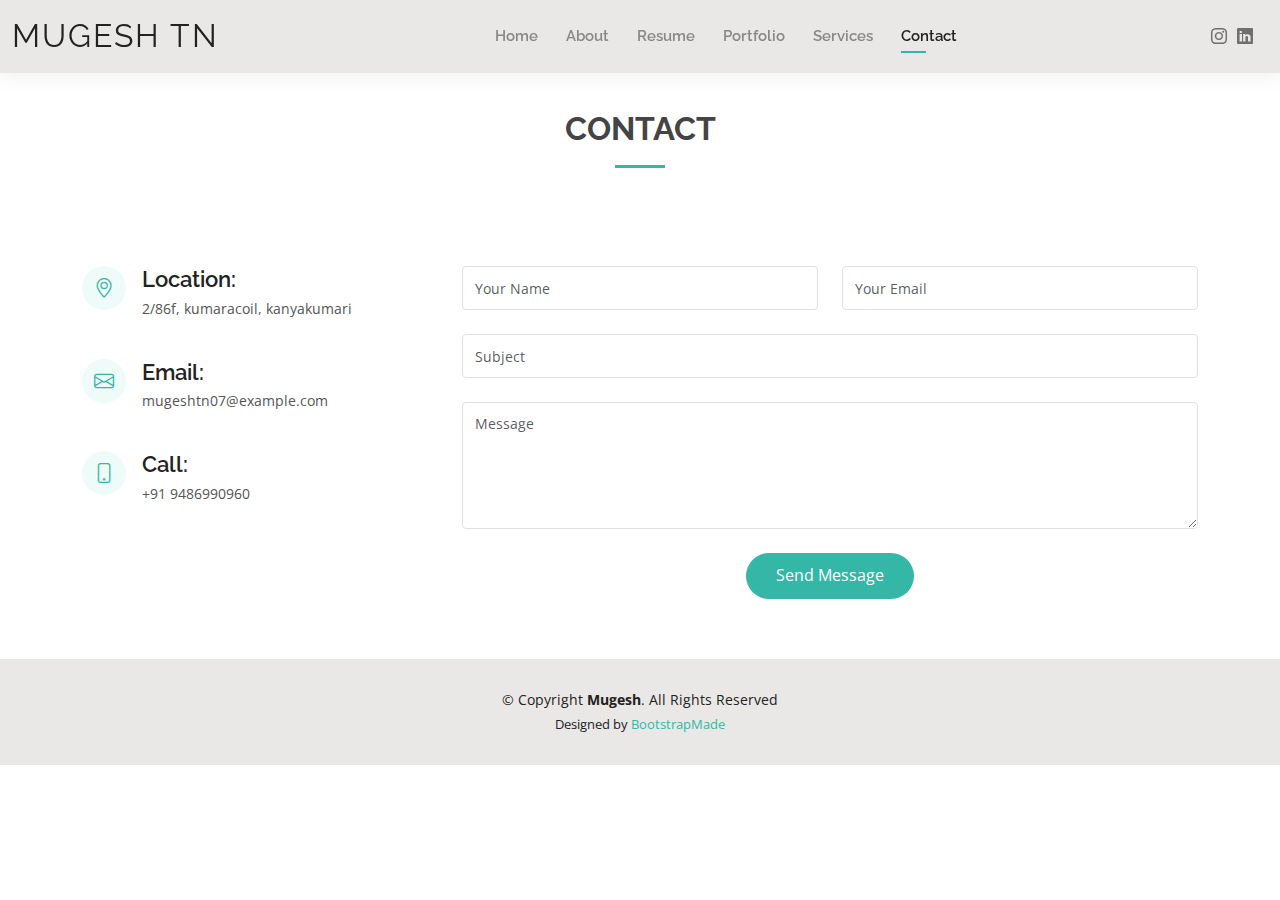
<file: contact.html>
<!DOCTYPE html>
<html lang="en">

<head>
  <meta charset="utf-8">
  <meta content="width=device-width, initial-scale=1.0" name="viewport">

  <title>Contact - Kelly Bootstrap Template</title>
  <meta content="" name="description">
  <meta content="" name="keywords">

  <!-- Favicons -->
  <link href="assets/img/favicon.png" rel="icon">
  <link href="assets/img/apple-touch-icon.png" rel="apple-touch-icon">

  <!-- Google Fonts -->
  <link href="https://fonts.googleapis.com/css?family=Open+Sans:300,300i,400,400i,600,600i,700,700i|Raleway:300,300i,400,400i,500,500i,600,600i,700,700i|Poppins:300,300i,400,400i,500,500i,600,600i,700,700i" rel="stylesheet">

  <!-- Vendor CSS Files -->
  <link href="assets/vendor/aos/aos.css" rel="stylesheet">
  <link href="assets/vendor/bootstrap/css/bootstrap.min.css" rel="stylesheet">
  <link href="assets/vendor/bootstrap-icons/bootstrap-icons.css" rel="stylesheet">
  <link href="assets/vendor/boxicons/css/boxicons.min.css" rel="stylesheet">
  <link href="assets/vendor/glightbox/css/glightbox.min.css" rel="stylesheet">
  <link href="assets/vendor/swiper/swiper-bundle.min.css" rel="stylesheet">
  <script src="https://ajax.googleapis.com/ajax/libs/jquery/3.5.1/jquery.min.js"></script>
  <!-- Template Main CSS File -->
  <link href="assets/css/style.css" rel="stylesheet">

  
</head>

<body>

  <!-- ======= Header ======= -->
  <header id="header" class="fixed-top">
    <div class="container-fluid d-flex justify-content-between align-items-center">

      <h1 class="logo me-auto me-lg-0"><a href="index.html">Mugesh TN</a></h1>
      <!-- Uncomment below if you prefer to use an image logo -->
      <!-- <a href="index.html" class="logo"><img src="assets/img/logo.png" alt="" class="img-fluid"></a>-->

      <nav id="navbar" class="navbar order-last order-lg-0">
        <ul>
          <li><a href="index.html">Home</a></li>
          <li><a href="about.html">About</a></li>
          <li><a href="resume.html">Resume</a></li>
          <li><a href="portfolio.html">Portfolio</a></li>
          <li><a href="services.html">Services</a></li>
          <li><a class="active" href="contact.html">Contact</a></li>
        </ul>
        <i class="bi bi-list mobile-nav-toggle"></i>
      </nav><!-- .navbar -->

      <div class="header-social-links">
        <a href="https://www.instagram.com/mugesh_tn/" class="instagram"><i class="bi bi-instagram"></i></a>
        <a href="http://linkedin.com/in/mugesh-tn-612252262" class="linkedin"><i class="bi bi-linkedin"></i></i></a>
      </div>

    </div>

  </header><!-- End Header -->

  <main id="main">

    <!-- ======= Contact Section ======= -->
    <section id="contact" class="contact">
      <div class="container" data-aos="fade-up">

        <div class="section-title">
          <h2>Contact</h2>
         
        </div>

   

        <div class="row mt-5">

          <div class="col-lg-4">
            <div class="info">
              <div class="address">
                <i class="bi bi-geo-alt"></i>
                <h4>Location:</h4>
                <p>2/86f, kumaracoil, kanyakumari</p>
              </div>

              <div class="email">
                <i class="bi bi-envelope"></i>
                <h4>Email:</h4>
                <p>mugeshtn07@example.com</p>
              </div>

              <div class="phone">
                <i class="bi bi-phone"></i>
                <h4>Call:</h4>
                <p>+91 9486990960</p>
              </div>

            </div>

          </div>

          <div class="col-lg-8 mt-5 mt-lg-0">

            <form id="submit-form"  role="form" class="php-email-form">
              <div class="row">
                <div class="col-md-6 form-group">
                  <input type="text" name="name" class="form-control" id="name" placeholder="Your Name" required>
                </div>
                <div class="col-md-6 form-group mt-3 mt-md-0">
                  <input type="email" class="form-control" name="email" id="email" placeholder="Your Email" required>
                </div>
              </div>
              <div class="form-group mt-3">
                <input type="text" class="form-control" name="subject" id="subject" placeholder="Subject" required>
              </div>
              <div class="form-group mt-3">
                <textarea class="form-control" name="message" rows="5" placeholder="Message" required></textarea>
              </div>
              <div class="my-3">
                <div class="loading">Loading</div>
                <div class="error-message"></div>
                <div class="sent-message">Your message has been sent. Thank you!</div>
              </div>
              <div class="text-center"><button type="submit">Send Message</button></div>
            </form>

          </div>

        </div>

      </div>
    </section><!-- End Contact Section -->

  </main><!-- End #main -->

  <!-- ======= Footer ======= -->
  <footer id="footer">
    <div class="container">
      <div class="copyright">
        &copy; Copyright <strong><span>Mugesh</span></strong>. All Rights Reserved
      </div>
      <div class="credits">
        <!-- All the links in the footer should remain intact. -->
        <!-- You can delete the links only if you purchased the pro version. -->
        <!-- Licensing information: https://bootstrapmade.com/license/ -->
        <!-- Purchase the pro version with working PHP/AJAX contact form: https://bootstrapmade.com/kelly-free-bootstrap-cv-resume-html-template/ -->
        Designed by <a href="https://bootstrapmade.com/">BootstrapMade</a>
      </div>
    </div>
  </footer><!-- End  Footer -->

  <div id="preloader"></div>
  <a href="#" class="back-to-top d-flex align-items-center justify-content-center"><i class="bi bi-arrow-up-short"></i></a>
  <script>
  $("#submit-form").submit((e)=>{
    e.preventDefault()
    $.ajax({
        url:"https://script.google.com/macros/s/AKfycbzp4Ltnb619Hw2Mh3rwTyRkV5dXdnxbOK4zs5_8BcL_AGTlatrTY4Aoff3G4NSsRJ8jLw/exec",
        data:$("#submit-form").serialize(),
        method:"post",
        success:function (response){
            alert("Form submitted successfully")
            window.location.reload()
            //window.location.href="https://google.com"
        },
        error:function (err){
            alert("Something Error")

        }
    })
})
</script>
  <!-- Vendor JS Files -->
  <script src="assets/vendor/purecounter/purecounter_vanilla.js"></script>
  <script src="assets/vendor/aos/aos.js"></script>
  <script src="assets/vendor/bootstrap/js/bootstrap.bundle.min.js"></script>
  <script src="assets/vendor/glightbox/js/glightbox.min.js"></script>
  <script src="assets/vendor/isotope-layout/isotope.pkgd.min.js"></script>
  <script src="assets/vendor/swiper/swiper-bundle.min.js"></script>
  <script src="assets/vendor/waypoints/noframework.waypoints.js"></script>
  <!-- <script src="assets/vendor/php-email-form/validate.js"></script> -->

  <!-- Template Main JS File -->
  <script src="assets/js/main.js"></script>

</body>

</html>
</file>
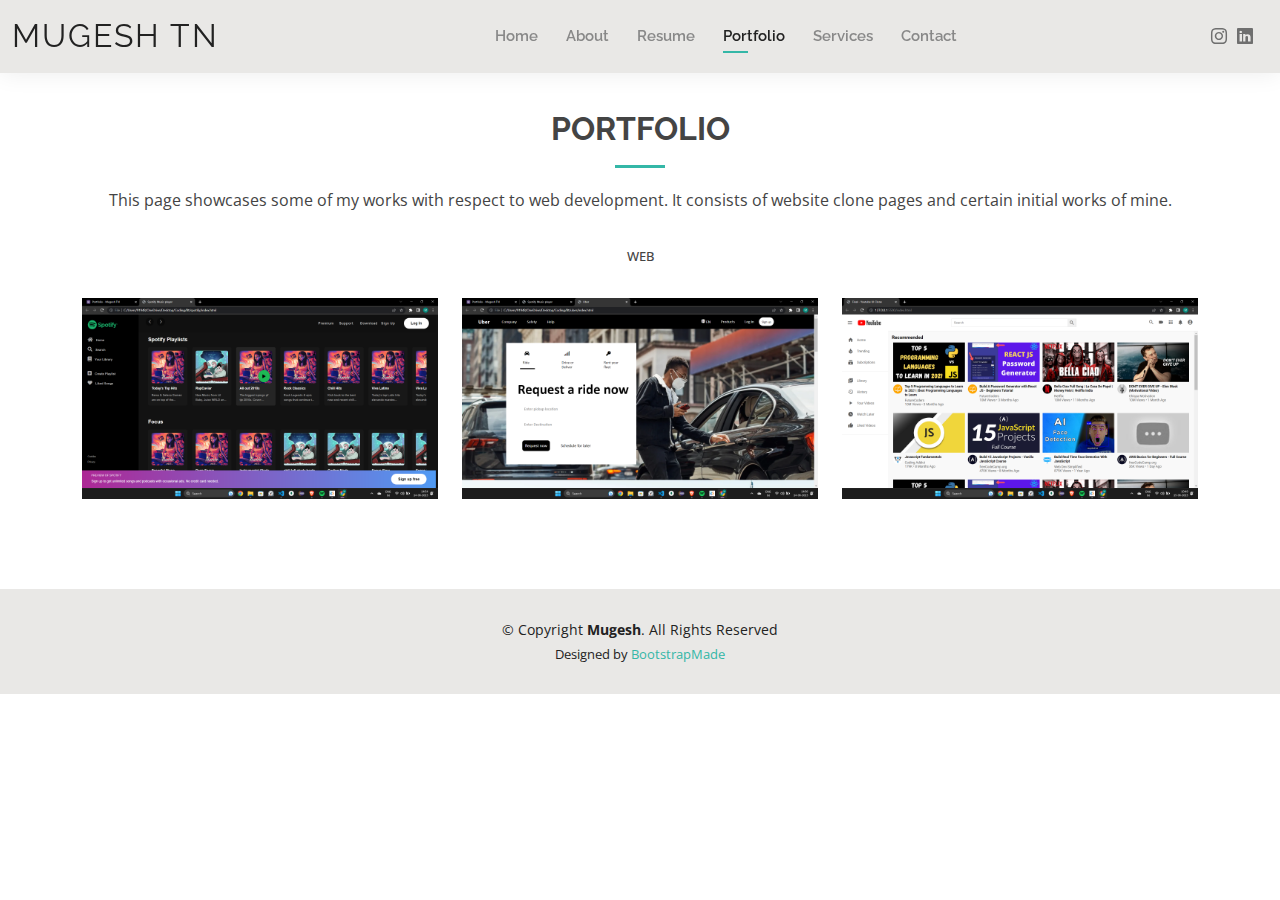
<file: portfolio.html>
<!DOCTYPE html>
<html lang="en">

<head>
  <meta charset="utf-8">
  <meta content="width=device-width, initial-scale=1.0" name="viewport">

  <title>Portfolio - Mugesh TN</title>
  <meta content="" name="description">
  <meta content="" name="keywords">

  <!-- Favicons -->
  <link href="assets/img/favicon.png" rel="icon">
  <link href="assets/img/apple-touch-icon.png" rel="apple-touch-icon">

  <!-- Google Fonts -->
  <link href="https://fonts.googleapis.com/css?family=Open+Sans:300,300i,400,400i,600,600i,700,700i|Raleway:300,300i,400,400i,500,500i,600,600i,700,700i|Poppins:300,300i,400,400i,500,500i,600,600i,700,700i" rel="stylesheet">

  <!-- Vendor CSS Files -->
  <link href="assets/vendor/aos/aos.css" rel="stylesheet">
  <link href="assets/vendor/bootstrap/css/bootstrap.min.css" rel="stylesheet">
  <link href="assets/vendor/bootstrap-icons/bootstrap-icons.css" rel="stylesheet">
  <link href="assets/vendor/boxicons/css/boxicons.min.css" rel="stylesheet">
  <link href="assets/vendor/glightbox/css/glightbox.min.css" rel="stylesheet">
  <link href="assets/vendor/swiper/swiper-bundle.min.css" rel="stylesheet">

  <!-- Template Main CSS File -->
  <link href="assets/css/style.css" rel="stylesheet">


</head>

<body>

  <!-- ======= Header ======= -->
  <header id="header" class="fixed-top">
    <div class="container-fluid d-flex justify-content-between align-items-center">

      <h1 class="logo me-auto me-lg-0"><a href="index.html">Mugesh TN</a></h1>
      <!-- Uncomment below if you prefer to use an image logo -->
      <!-- <a href="index.html" class="logo"><img src="assets/img/logo.png" alt="" class="img-fluid"></a>-->

      <nav id="navbar" class="navbar order-last order-lg-0">
        <ul>
          <li><a href="index.html">Home</a></li>
          <li><a href="about.html">About</a></li>
          <li><a href="resume.html">Resume</a></li>
          <li><a class="active" href="portfolio.html">Portfolio</a></li>
          <li><a href="services.html">Services</a></li> 
          <li><a href="contact.html">Contact</a></li>
        </ul>
        <i class="bi bi-list mobile-nav-toggle"></i>
      </nav><!-- .navbar -->

      <div class="header-social-links">
        
        <a href="https://www.instagram.com/mugesh_tn/" class="instagram"><i class="bi bi-instagram"></i></a>
        <a href="http://linkedin.com/in/mugesh-tn-612252262" class="linkedin"><i class="bi bi-linkedin"></i></i></a>
      </div>

    </div>

  </header><!-- End Header -->

  <main id="main">

    <!-- ======= Portfolio Section ======= -->
    <section id="portfolio" class="portfolio">
      <div class="container" data-aos="fade-up">

        <div class="section-title">
          <h2>Portfolio</h2>
          <p>This page showcases some of my works with respect to web development. It consists of website clone pages and certain initial works of mine.</p>
        </div>

        <div class="row" data-aos="fade-up" data-aos-delay="100">
          <div class="col-lg-12 d-flex justify-content-center">
            <ul id="portfolio-flters">
              <li data-filter=".filter-web">Web</li>
            </ul>
          </div>
        </div>

        <div class="row portfolio-container" data-aos="fade-up" data-aos-delay="200">

         

          <div class="col-lg-4 col-md-6 portfolio-item filter-web">
            <div class="portfolio-wrap">
              <img src="assets/img/portfolio/Screenshot (175).png" class="img-fluid" alt="">
              <div class="portfolio-info">
                <h4>Spotify clone</h4>
                <p>Webpage1</p>
                <div class="portfolio-links">
                  <a href="assets/img/portfolio/Screenshot (175).png" data-gallery="portfolioGallery" class="portfolio-lightbox" title="Web 3"><i class="bx bx-plus"></i></a>
                  <a href="portfolio-details.html" class="portfolio-details-lightbox" data-glightbox="type: external" title="Portfolio Details"><i class="bx bx-link"></i></a>
                </div>
              </div>
            </div>
          </div>

          <div class="col-lg-4 col-md-6 portfolio-item filter-app">
            <div class="portfolio-wrap">
              <img src="assets/img/portfolio/Screenshot (176).png" class="img-fluid" alt="">
              <div class="portfolio-info">
                <h4>Uber Clone</h4>
                <p>Webpage2</p>
                <div class="portfolio-links">
                  <a href="assets/img/portfolio/portfolio-3.jpg" data-gallery="portfolioGallery" class="portfolio-lightbox" title="App 2"><i class="bx bx-plus"></i></a>
                  <a href="portfolio-details.html" class="portfolio-details-lightbox" data-glightbox="type: external" title="Portfolio Details"><i class="bx bx-link"></i></a>
                </div>
              </div>
            </div>
          </div>  
          
          <div class="col-lg-4 col-md-6 portfolio-item filter-app">
            <div class="portfolio-wrap">
              <img src="assets/img/portfolio/Screenshot (177).png" class="img-fluid" alt="">
              <div class="portfolio-info">
                <h4>Youtube clone</h4>
                <p>Webpage3</p>
                <div class="portfolio-links">
                  <a href="assets/img/portfolio/portfolio-1.jpg" data-gallery="portfolioGallery" class="portfolio-lightbox" title="App 1"><i class="bx bx-plus"></i></a>
                  <a href="portfolio-details.html" class="portfolio-details-lightbox" data-glightbox="type: external" title="Portfolio Details"><i class="bx bx-link"></i></a>
                </div>
              </div>
            </div>
          </div>

        </div>

      </div>
    </section><!-- End Portfolio Section -->

  </main><!-- End #main -->

  <!-- ======= Footer ======= -->
  <footer id="footer">
    <div class="container">
      <div class="copyright">
        &copy; Copyright <strong><span>Mugesh</span></strong>. All Rights Reserved
      </div>
      <div class="credits">
        <!-- All the links in the footer should remain intact. -->
        <!-- You can delete the links only if you purchased the pro version. -->
        <!-- Licensing information: https://bootstrapmade.com/license/ -->
        <!-- Purchase the pro version with working PHP/AJAX contact form: https://bootstrapmade.com/kelly-free-bootstrap-cv-resume-html-template/ -->
        Designed by <a href="https://bootstrapmade.com/">BootstrapMade</a>
      </div>
    </div>
  </footer><!-- End  Footer -->

  <div id="preloader"></div>
  <a href="#" class="back-to-top d-flex align-items-center justify-content-center"><i class="bi bi-arrow-up-short"></i></a>

  <!-- Vendor JS Files -->
  <script src="assets/vendor/purecounter/purecounter_vanilla.js"></script>
  <script src="assets/vendor/aos/aos.js"></script>
  <script src="assets/vendor/bootstrap/js/bootstrap.bundle.min.js"></script>
  <script src="assets/vendor/glightbox/js/glightbox.min.js"></script>
  <script src="assets/vendor/isotope-layout/isotope.pkgd.min.js"></script>
  <script src="assets/vendor/swiper/swiper-bundle.min.js"></script>
  <script src="assets/vendor/waypoints/noframework.waypoints.js"></script>
  <script src="assets/vendor/php-email-form/validate.js"></script>

  <!-- Template Main JS File -->
  <script src="assets/js/main.js"></script>

</body>

</html>
</file>
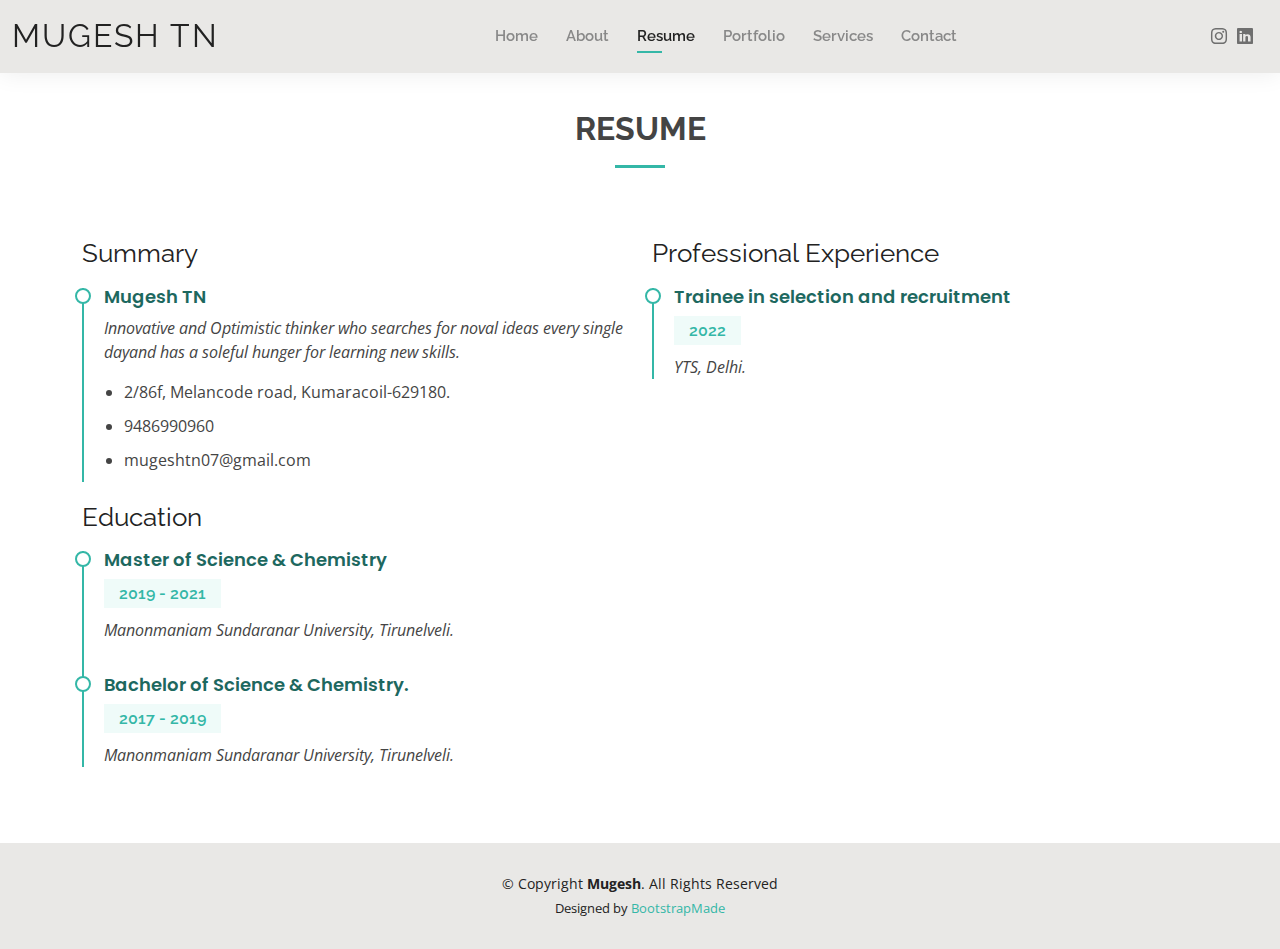
<file: resume.html>
<!DOCTYPE html>
<html lang="en">

<head>
  <meta charset="utf-8">
  <meta content="width=device-width, initial-scale=1.0" name="viewport">

  <title>Resume - Kelly Bootstrap Template</title>
  <meta content="" name="description">
  <meta content="" name="keywords">

  <!-- Favicons -->
  <link href="assets/img/favicon.png" rel="icon">
  <link href="assets/img/apple-touch-icon.png" rel="apple-touch-icon">

  <!-- Google Fonts -->
  <link href="https://fonts.googleapis.com/css?family=Open+Sans:300,300i,400,400i,600,600i,700,700i|Raleway:300,300i,400,400i,500,500i,600,600i,700,700i|Poppins:300,300i,400,400i,500,500i,600,600i,700,700i" rel="stylesheet">

  <!-- Vendor CSS Files -->
  <link href="assets/vendor/aos/aos.css" rel="stylesheet">
  <link href="assets/vendor/bootstrap/css/bootstrap.min.css" rel="stylesheet">
  <link href="assets/vendor/bootstrap-icons/bootstrap-icons.css" rel="stylesheet">
  <link href="assets/vendor/boxicons/css/boxicons.min.css" rel="stylesheet">
  <link href="assets/vendor/glightbox/css/glightbox.min.css" rel="stylesheet">
  <link href="assets/vendor/swiper/swiper-bundle.min.css" rel="stylesheet">

  <!-- Template Main CSS File -->
  <link href="assets/css/style.css" rel="stylesheet">
</head>

<body>

  <!-- ======= Header ======= -->
  <header id="header" class="fixed-top">
    <div class="container-fluid d-flex justify-content-between align-items-center">

      <h1 class="logo me-auto me-lg-0"><a href="index.html">Mugesh TN</a></h1>
      <!-- Uncomment below if you prefer to use an image logo -->
      <!-- <a href="index.html" class="logo"><img src="assets/img/logo.png" alt="" class="img-fluid"></a>-->

      <nav id="navbar" class="navbar order-last order-lg-0">
        <ul>
          <li><a href="index.html">Home</a></li>
          <li><a href="about.html">About</a></li>
          <li><a class="active" href="resume.html">Resume</a></li>
          <li><a href="portfolio.html">Portfolio</a></li>
          <li><a href="services.html">Services</a></li>
          <li><a href="contact.html">Contact</a></li>
        </ul>
        <i class="bi bi-list mobile-nav-toggle"></i>
      </nav><!-- .navbar -->

      <div class="header-social-links">
        
        <a href="https://www.instagram.com/mugesh_tn/" class="instagram"><i class="bi bi-instagram"></i></a>
        <a href="http://linkedin.com/in/mugesh-tn-612252262" class="linkedin"><i class="bi bi-linkedin"></i></i></a>
      </div>

    </div>

  </header><!-- End Header -->

  <main id="main">

    <!-- ======= Resume Section ======= -->
    <section id="resume" class="resume">
      <div class="container" data-aos="fade-up">

        <div class="section-title">
          <h2>Resume</h2>
          
        </div>

        <div class="row">
          <div class="col-lg-6">
            <h3 class="resume-title">Summary</h3>
            <div class="resume-item pb-0">
              <h4>Mugesh TN</h4>
              <p><em>Innovative and Optimistic thinker who searches for noval ideas every single dayand has a soleful hunger for learning new skills.</em></p>
              <p>
              <ul>
                <li>2/86f, Melancode road, Kumaracoil-629180.</li>
                <li>9486990960</li>
                <li>mugeshtn07@gmail.com</li>
              </ul>
              </p>
            </div>

            <h3 class="resume-title">Education</h3>
            <div class="resume-item">
              <h4>Master of Science &amp; Chemistry</h4>
              <h5>2019 - 2021</h5>
              <p><em>Manonmaniam Sundaranar University, Tirunelveli.</em></p>
             
            </div>
            <div class="resume-item">
              <h4>Bachelor of Science &amp; Chemistry.</h4>
              <h5>2017 - 2019</h5>
              <p><em>Manonmaniam Sundaranar University, Tirunelveli.</em></p>
            </div>
          </div>
          <div class="col-lg-6">
            <h3 class="resume-title">Professional Experience</h3>
            <div class="resume-item">
              <h4>Trainee in selection and recruitment</h4>
              <h5>2022</h5>
              <p><em>YTS, Delhi. </em></p>
            </div>
          </div>
        </div>

      </div>
    </section><!-- End Resume Section -->

  </main><!-- End #main -->

  <!-- ======= Footer ======= -->
  <footer id="footer">
    <div class="container">
      <div class="copyright">
        &copy; Copyright <strong><span>Mugesh</span></strong>. All Rights Reserved
      </div>
      <div class="credits">
        <!-- All the links in the footer should remain intact. -->
        <!-- You can delete the links only if you purchased the pro version. -->
        <!-- Licensing information: https://bootstrapmade.com/license/ -->
        <!-- Purchase the pro version with working PHP/AJAX contact form: https://bootstrapmade.com/kelly-free-bootstrap-cv-resume-html-template/ -->
        Designed by <a href="https://bootstrapmade.com/">BootstrapMade</a>
      </div>
    </div>
  </footer><!-- End  Footer -->

  <div id="preloader"></div>
  <a href="#" class="back-to-top d-flex align-items-center justify-content-center"><i class="bi bi-arrow-up-short"></i></a>

  <!-- Vendor JS Files -->
  <script src="assets/vendor/purecounter/purecounter_vanilla.js"></script>
  <script src="assets/vendor/aos/aos.js"></script>
  <script src="assets/vendor/bootstrap/js/bootstrap.bundle.min.js"></script>
  <script src="assets/vendor/glightbox/js/glightbox.min.js"></script>
  <script src="assets/vendor/isotope-layout/isotope.pkgd.min.js"></script>
  <script src="assets/vendor/swiper/swiper-bundle.min.js"></script>
  <script src="assets/vendor/waypoints/noframework.waypoints.js"></script>
  <script src="assets/vendor/php-email-form/validate.js"></script>

  <!-- Template Main JS File -->
  <script src="assets/js/main.js"></script>

</body>

</html>
</file>
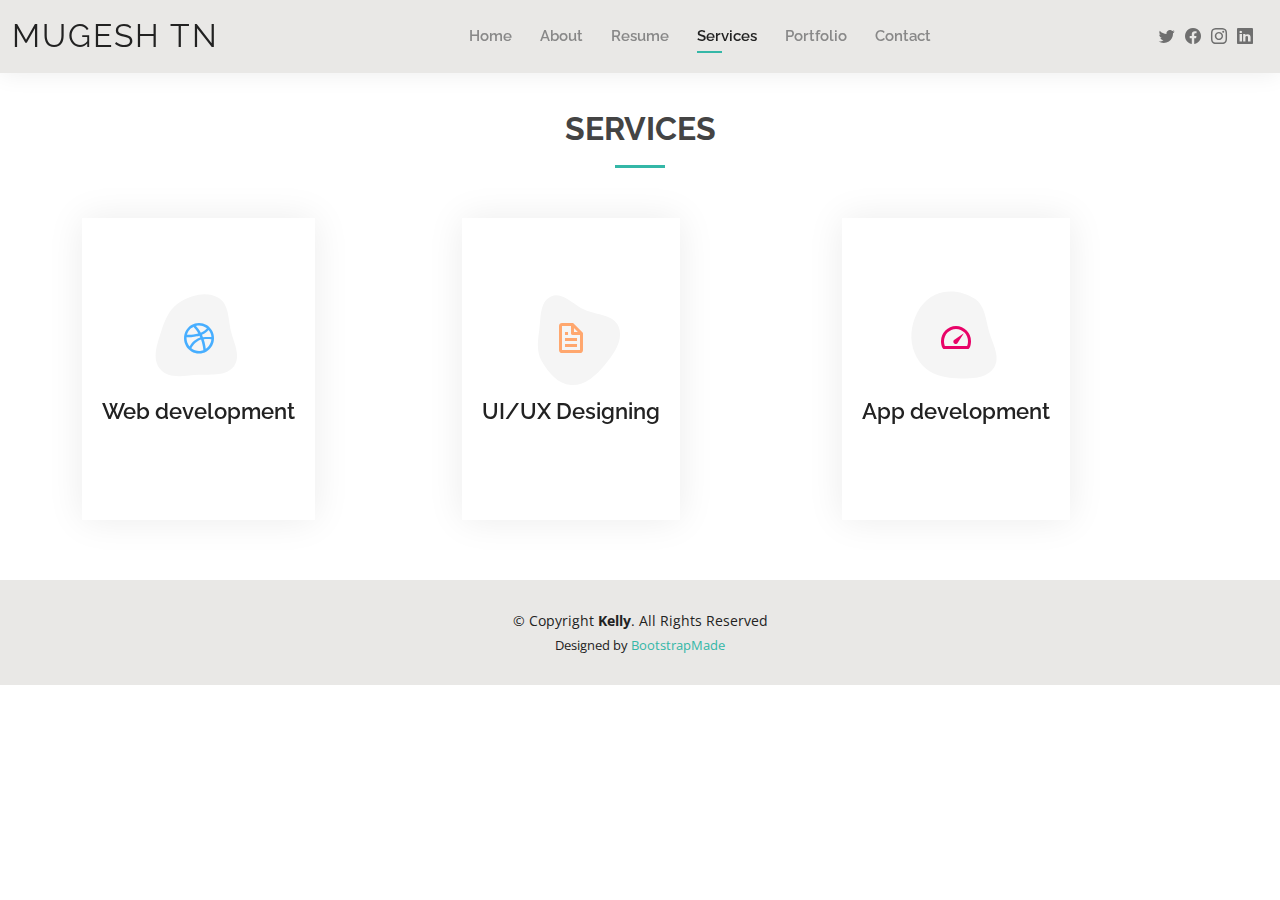
<file: services.html>
<!DOCTYPE html>
<html lang="en">

<head>
  <meta charset="utf-8">
  <meta content="width=device-width, initial-scale=1.0" name="viewport">

  <title>Services - </title>
  <meta content="" name="description">
  <meta content="" name="keywords">

  <!-- Favicons -->
  <link href="assets/img/favicon.png" rel="icon">
  <link href="assets/img/apple-touch-icon.png" rel="apple-touch-icon">

  <!-- Google Fonts -->
  <link href="https://fonts.googleapis.com/css?family=Open+Sans:300,300i,400,400i,600,600i,700,700i|Raleway:300,300i,400,400i,500,500i,600,600i,700,700i|Poppins:300,300i,400,400i,500,500i,600,600i,700,700i" rel="stylesheet">

  <!-- Vendor CSS Files -->
  <link href="assets/vendor/aos/aos.css" rel="stylesheet">
  <link href="assets/vendor/bootstrap/css/bootstrap.min.css" rel="stylesheet">
  <link href="assets/vendor/bootstrap-icons/bootstrap-icons.css" rel="stylesheet">
  <link href="assets/vendor/boxicons/css/boxicons.min.css" rel="stylesheet">
  <link href="assets/vendor/glightbox/css/glightbox.min.css" rel="stylesheet">
  <link href="assets/vendor/swiper/swiper-bundle.min.css" rel="stylesheet">

  <!-- Template Main CSS File -->
  <link href="assets/css/style.css" rel="stylesheet">

</head>

<body>

  <!-- ======= Header ======= -->
  <header id="header" class="fixed-top">
    <div class="container-fluid d-flex justify-content-between align-items-center">

      <h1 class="logo me-auto me-lg-0"><a href="index.html">Mugesh TN</a></h1>
      <!-- Uncomment below if you prefer to use an image logo -->
      <!-- <a href="index.html" class="logo"><img src="assets/img/logo.png" alt="" class="img-fluid"></a>-->

      <nav id="navbar" class="navbar order-last order-lg-0">
        <ul>
          <li><a href="index.html">Home</a></li>
          <li><a href="about.html">About</a></li>
          <li><a href="resume.html">Resume</a></li>
          <li><a class="active" href="services.html">Services</a></li>
          <li><a href="portfolio.html">Portfolio</a></li>
          <li><a href="contact.html">Contact</a></li>
        </ul>
        <i class="bi bi-list mobile-nav-toggle"></i>
      </nav><!-- .navbar -->

      <div class="header-social-links">
        <a href="#" class="twitter"><i class="bi bi-twitter"></i></a>
        <a href="#" class="facebook"><i class="bi bi-facebook"></i></a>
        <a href="#" class="instagram"><i class="bi bi-instagram"></i></a>
        <a href="#" class="linkedin"><i class="bi bi-linkedin"></i></i></a>
      </div>

    </div>

  </header><!-- End Header -->

  <main id="main">

    <!-- ======= Services Section ======= -->
    <section id="services" class="services">
      <div class="container" data-aos="fade-up">

        <div class="section-title">
          <h2>Services</h2>
        </div>

        <div class="row">
          <div class="col-lg-4 col-md-6 d-flex align-items-stretch " data-aos="zoom-in" data-aos-delay="100">
            <div class="icon-box iconbox-blue">
              <div class="icon">
                <svg width="100" height="100" viewBox="0 0 600 600" xmlns="http://www.w3.org/2000/svg">
                  <path stroke="none" stroke-width="0" fill="#f5f5f5" d="M300,521.0016835830174C376.1290562159157,517.8887921683347,466.0731472004068,529.7835943286574,510.70327084640275,468.03025145048787C554.3714126377745,407.6079735673963,508.03601936045806,328.9844924480964,491.2728898941984,256.3432110539036C474.5976632858925,184.082847569629,479.9380746630129,96.60480741107993,416.23090153303,58.64404602377083C348.86323505073057,18.502131276798302,261.93793281208167,40.57373210992963,193.5410806939664,78.93577620505333C130.42746243093433,114.334589627462,98.30271207620316,179.96522072025542,76.75703585869454,249.04625023123273C51.97151888228291,328.5150500222984,13.704378332031375,421.85034740162234,66.52175969318436,486.19268352777647C119.04800174914682,550.1803526380478,217.28368757567262,524.383925680826,300,521.0016835830174"></path>
                </svg>
                <i class="bx bxl-dribbble"></i>
              </div>
              <h4><a href="">Web development</a></h4>
          
            </div>
          </div>

          <div class="col-lg-4 col-md-6 d-flex align-items-stretch mt-4 mt-md-0 " data-aos="zoom-in" data-aos-delay="200">
            <div class="icon-box iconbox-orange ">
              <div class="icon">
                <svg width="100" height="100" viewBox="0 0 600 600" xmlns="http://www.w3.org/2000/svg">
                  <path stroke="none" stroke-width="0" fill="#f5f5f5" d="M300,582.0697525312426C382.5290701553225,586.8405444964366,449.9789794690241,525.3245884688669,502.5850820975895,461.55621195738473C556.606425686781,396.0723002908107,615.8543463187945,314.28637112970534,586.6730223649479,234.56875336149918C558.9533121215079,158.8439757836574,454.9685369536778,164.00468322053177,381.49747125262974,130.76875717737553C312.15926192815925,99.40240125094834,248.97055460311594,18.661163978235184,179.8680185752513,50.54337015887873C110.5421016452524,82.52863877960104,119.82277516462835,180.83849132639028,109.12597500060166,256.43424936330496C100.08760227029461,320.3096726198365,92.17705696193138,384.0621239912766,124.79988738764834,439.7174275375508C164.83382741302287,508.01625554203684,220.96474134820875,577.5009287672846,300,582.0697525312426"></path>
                </svg>
                <i class="bx bx-file"></i>
              </div>
              <h4><a href="">UI/UX Designing</a></h4>
              
            </div>
          </div>

           <div class="col-lg-4 col-md-6 d-flex align-items-stretch mt-4 mt-lg-0" data-aos="zoom-in" data-aos-delay="300">
            <div class="icon-box iconbox-pink">
              <div class="icon">
                <svg width="100" height="100" viewBox="0 0 600 600" xmlns="http://www.w3.org/2000/svg">
                  <path stroke="none" stroke-width="0" fill="#f5f5f5" d="M300,541.5067337569781C382.14930387511276,545.0595476570109,479.8736841581634,548.3450877840088,526.4010558755058,480.5488172755941C571.5218469581645,414.80211281144784,517.5187510058486,332.0715597781072,496.52539010469104,255.14436215662573C477.37192572678356,184.95920475031193,473.57363656557914,105.61284051026155,413.0603344069578,65.22779650032875C343.27470386102294,18.654635553484475,251.2091493199835,5.337323636656869,175.0934190732945,40.62881213300186C97.87086631185822,76.43348514350839,51.98124368387456,156.15599469081315,36.44837278890362,239.84606092416172C21.716077023791087,319.22268207091537,43.775223500013084,401.1760424656574,96.891909868211,461.97329694683043C147.22146801428983,519.5804099606455,223.5754009179313,538.201503339737,300,541.5067337569781"></path>
                </svg>
                <i class="bx bx-tachometer"></i>
              </div>
              <h4><a href="">App development</a></h4>
              
            </div>
          </div>

          <!--<div class="col-lg-4 col-md-6 d-flex align-items-stretch mt-4" data-aos="zoom-in" data-aos-delay="100">
            <div class="icon-box iconbox-yellow">
              <div class="icon">
                <svg width="100" height="100" viewBox="0 0 600 600" xmlns="http://www.w3.org/2000/svg">
                  <path stroke="none" stroke-width="0" fill="#f5f5f5" d="M300,503.46388370962813C374.79870501325706,506.71871716319447,464.8034551963731,527.1746412648533,510.4981551193396,467.86667711651364C555.9287308511215,408.9015244558933,512.6030010748507,327.5744911775523,490.211057578863,256.5855673507754C471.097692560561,195.9906835881958,447.69079081568157,138.11976852964426,395.19560036434837,102.3242989838813C329.3053358748298,57.3949838291264,248.02791733380457,8.279543830951368,175.87071277845988,42.242879143198664C103.41431057327972,76.34704239035025,93.79494320519305,170.9812938413882,81.28167332365135,250.07896920659033C70.17666984294237,320.27484674793965,64.84698225790005,396.69656628748305,111.28512138212992,450.4950937839243C156.20124167950087,502.5303643271138,231.32542653798444,500.4755392045468,300,503.46388370962813"></path>
                </svg>
                <i class="bx bx-layer"></i>
              </div>
              <h4><a href="">Nemo Enim</a></h4>
              <p>At vero eos et accusamus et iusto odio dignissimos ducimus qui blanditiis</p>
            </div>
          </div>

          <div class="col-lg-4 col-md-6 d-flex align-items-stretch mt-4" data-aos="zoom-in" data-aos-delay="200">
            <div class="icon-box iconbox-red">
              <div class="icon">
                <svg width="100" height="100" viewBox="0 0 600 600" xmlns="http://www.w3.org/2000/svg">
                  <path stroke="none" stroke-width="0" fill="#f5f5f5" d="M300,532.3542879108572C369.38199826031484,532.3153073249985,429.10787420159085,491.63046689027357,474.5244479745417,439.17860296908856C522.8885846962883,383.3225815378663,569.1668002868075,314.3205725914397,550.7432151929288,242.7694973846089C532.6665558377875,172.5657663291529,456.2379748765914,142.6223662098291,390.3689995646985,112.34683881706744C326.66090330228417,83.06452184765237,258.84405631176094,53.51806209861945,193.32584062364296,78.48882559362697C121.61183558270385,105.82097193414197,62.805066853699245,167.19869350419734,48.57481801355237,242.6138429142374C34.843463184063346,315.3850353017275,76.69343916112496,383.4422959591041,125.22947124332185,439.3748458443577C170.7312796277747,491.8107796887764,230.57421082200815,532.3932930995766,300,532.3542879108572"></path>
                </svg>
                <i class="bx bx-slideshow"></i>
              </div>
              <h4><a href="">Dele Cardo</a></h4>
              <p>Quis consequatur saepe eligendi voluptatem consequatur dolor consequuntur</p>
            </div>
          </div>

          <div class="col-lg-4 col-md-6 d-flex align-items-stretch mt-4" data-aos="zoom-in" data-aos-delay="300">
            <div class="icon-box iconbox-teal">
              <div class="icon">
                <svg width="100" height="100" viewBox="0 0 600 600" xmlns="http://www.w3.org/2000/svg">
                  <path stroke="none" stroke-width="0" fill="#f5f5f5" d="M300,566.797414625762C385.7384707136149,576.1784315230908,478.7894351017131,552.8928747891023,531.9192734346935,484.94944893311C584.6109503024035,417.5663521118492,582.489472248146,322.67544863468447,553.9536738515405,242.03673114598146C529.1557734026468,171.96086150256528,465.24506316201064,127.66468636344209,395.9583748389544,100.7403814666027C334.2173773831606,76.7482773500951,269.4350130405921,84.62216499799875,207.1952322260088,107.2889140133804C132.92018162631612,134.33871894543012,41.79353780512637,160.00259165414826,22.644507872594943,236.69541883565114C3.319112789854554,314.0945973066697,72.72355303640163,379.243833228382,124.04198916343866,440.3218312028393C172.9286146004772,498.5055451809895,224.45579914871206,558.5317968840102,300,566.797414625762"></path>
                </svg>
                <i class="bx bx-arch"></i>
              </div>
              <h4><a href="">Divera Don</a></h4>
              <p>Modi nostrum vel laborum. Porro fugit error sit minus sapiente sit aspernatur</p>
            </div>
          </div> -->

        </div>

      </div>
    </section><!-- End Services Section -->

  </main><!-- End #main -->

  <!-- ======= Footer ======= -->
  <footer id="footer">
    <div class="container">
      <div class="copyright">
        &copy; Copyright <strong><span>Kelly</span></strong>. All Rights Reserved
      </div>
      <div class="credits">
        <!-- All the links in the footer should remain intact. -->
        <!-- You can delete the links only if you purchased the pro version. -->
        <!-- Licensing information: https://bootstrapmade.com/license/ -->
        <!-- Purchase the pro version with working PHP/AJAX contact form: https://bootstrapmade.com/kelly-free-bootstrap-cv-resume-html-template/ -->
        Designed by <a href="https://bootstrapmade.com/">BootstrapMade</a>
      </div>
    </div>
  </footer><!-- End  Footer -->

  <div id="preloader"></div>
  <a href="#" class="back-to-top d-flex align-items-center justify-content-center"><i class="bi bi-arrow-up-short"></i></a>

  <!-- Vendor JS Files -->
  <script src="assets/vendor/purecounter/purecounter_vanilla.js"></script>
  <script src="assets/vendor/aos/aos.js"></script>
  <script src="assets/vendor/bootstrap/js/bootstrap.bundle.min.js"></script>
  <script src="assets/vendor/glightbox/js/glightbox.min.js"></script>
  <script src="assets/vendor/isotope-layout/isotope.pkgd.min.js"></script>
  <script src="assets/vendor/swiper/swiper-bundle.min.js"></script>
  <script src="assets/vendor/waypoints/noframework.waypoints.js"></script>
  <script src="assets/vendor/php-email-form/validate.js"></script>

  <!-- Template Main JS File -->
  <script src="assets/js/main.js"></script>

</body>

</html>
</file>
<file: assets/css/style.css>
body {
  font-family: "Open Sans", sans-serif;
  color: #444444;
}

a {
  color: #34b7a7;
  text-decoration: none;
}

a:hover {
  color: #51cdbe;
  text-decoration: none;
}

h1,
h2,
h3,
h4,
h5,
h6 {
  font-family: "Raleway", sans-serif;
}

#main {
  margin-top: 50px;
}

@media (max-width: 992px) {
  #main {
    margin-top: 30px;
  }
}

/*--------------------------------------------------------------
# Preloader
--------------------------------------------------------------*/
#preloader {
  position: fixed;
  top: 0;
  left: 0;
  right: 0;
  bottom: 0;
  z-index: 9999;
  overflow: hidden;
  background: #fff;
}

#preloader:before {
  content: "";
  position: fixed;
  top: calc(50% - 30px);
  left: calc(50% - 30px);
  border: 6px solid #34b7a7;
  border-top-color: #dcf5f2;
  border-radius: 50%;
  width: 60px;
  height: 60px;
  animation: animate-preloader 1s linear infinite;
}

@keyframes animate-preloader {
  0% {
    transform: rotate(0deg);
  }

  100% {
    transform: rotate(360deg);
  }
}

/*--------------------------------------------------------------
# Back to top button
--------------------------------------------------------------*/
.back-to-top {
  position: fixed;
  visibility: hidden;
  opacity: 0;
  right: 15px;
  bottom: 15px;
  z-index: 996;
  background: #34b7a7;
  width: 40px;
  height: 40px;
  border-radius: 50px;
  transition: all 0.4s;
}

.back-to-top i {
  font-size: 24px;
  color: #fff;
  line-height: 0;
}

.back-to-top:hover {
  background: #49cbbb;
  color: #fff;
}

.back-to-top.active {
  visibility: visible;
  opacity: 1;
}

/*--------------------------------------------------------------
# Header
--------------------------------------------------------------*/
#header {
  background: #e9e8e6;
  box-shadow: 0px 0px 25px 0 rgba(0, 0, 0, 0.08);
  z-index: 997;
  padding: 15px 0;
}

#header .logo {
  font-size: 32px;
  margin: 0;
  padding: 0;
  line-height: 1;
  font-weight: 400;
  letter-spacing: 2px;
  text-transform: uppercase;
}

#header .logo a {
  color: #222222;
}

#header .logo img {
  max-height: 40px;
}

@media (max-width: 992px) {
  #header .logo {
    font-size: 28px;
  }
}

/*--------------------------------------------------------------
# Header Social Links
--------------------------------------------------------------*/
.header-social-links {
  padding-right: 15px;
}

.header-social-links a {
  color: #6f6f6f;
  padding-left: 6px;
  display: inline-block;
  line-height: 0px;
  transition: 0.3s;
  font-size: 16px;
}

.header-social-links a:hover {
  color: #34b7a7;
}

/*--------------------------------------------------------------
# Navigation Menu
--------------------------------------------------------------*/
/**
* Desktop Navigation 
*/
.navbar {
  padding: 0;
}

.navbar ul {
  margin: 0;
  padding: 0;
  display: flex;
  list-style: none;
  align-items: center;
}

.navbar li {
  position: relative;
  padding: 10px 0 10px 28px;
}

.navbar a,
.navbar a:focus {
  display: flex;
  align-items: center;
  justify-content: space-between;
  font-family: "Raleway", sans-serif;
  font-size: 15px;
  font-weight: 600;
  color: #888888;
  white-space: nowrap;
  transition: 0.3s;
  position: relative;
}

.navbar a i,
.navbar a:focus i {
  font-size: 12px;
  line-height: 0;
  margin-left: 5px;
}

.navbar>ul>li>a:before {
  content: "";
  position: absolute;
  width: 0;
  height: 2px;
  bottom: -5px;
  left: 0;
  background-color: #34b7a7;
  visibility: hidden;
  width: 0px;
  transition: all 0.3s ease-in-out 0s;
}

.navbar a:hover:before,
.navbar li:hover>a:before,
.navbar .active:before {
  visibility: visible;
  width: 25px;
}

.navbar a:hover,
.navbar .active,
.navbar .active:focus,
.navbar li:hover>a {
  color: #222222;
}

.navbar .dropdown ul {
  display: block;
  position: absolute;
  left: 14px;
  top: calc(100% + 30px);
  margin: 0;
  padding: 10px 0;
  z-index: 99;
  opacity: 0;
  visibility: hidden;
  background: #fff;
  box-shadow: 0px 0px 30px rgba(127, 137, 161, 0.25);
  transition: 0.3s;
  border-radius: 4px;
}

.navbar .dropdown ul li {
  min-width: 200px;
  padding: 0;
}

.navbar .dropdown ul a {
  padding: 10px 20px;
  font-size: 15px;
  text-transform: none;
  font-weight: 600;
}

.navbar .dropdown ul a i {
  font-size: 12px;
}

.navbar .dropdown ul a:hover,
.navbar .dropdown ul .active:hover,
.navbar .dropdown ul li:hover>a {
  color: #34b7a7;
}

.navbar .dropdown:hover>ul {
  opacity: 1;
  top: 100%;
  visibility: visible;
}

.navbar .dropdown .dropdown ul {
  top: 0;
  left: calc(100% - 30px);
  visibility: hidden;
}

.navbar .dropdown .dropdown:hover>ul {
  opacity: 1;
  top: 0;
  left: 100%;
  visibility: visible;
}

@media (max-width: 1366px) {
  .navbar .dropdown .dropdown ul {
    left: -90%;
  }

  .navbar .dropdown .dropdown:hover>ul {
    left: -100%;
  }
}

/**
* Mobile Navigation 
*/
.mobile-nav-toggle {
  color: #222222;
  font-size: 28px;
  cursor: pointer;
  display: none;
  line-height: 0;
  transition: 0.5s;
}

.mobile-nav-toggle.bi-x {
  color: #fff;
}

@media (max-width: 991px) {
  .mobile-nav-toggle {
    display: block;
  }

  .navbar ul {
    display: none;
  }
}

.navbar-mobile {
  position: fixed;
  overflow: hidden;
  top: 0;
  right: 0;
  left: 0;
  bottom: 0;
  background: rgba(9, 9, 9, 0.9);
  transition: 0.3s;
  z-index: 999;
}

.navbar-mobile .mobile-nav-toggle {
  position: absolute;
  top: 15px;
  right: 15px;
}

.navbar-mobile ul {
  display: block;
  position: absolute;
  top: 55px;
  right: 15px;
  bottom: 15px;
  left: 15px;
  padding: 10px 0;
  border-radius: 10px;
  background-color: #fff;
  overflow-y: auto;
  transition: 0.3s;
}

.navbar-mobile a,
.navbar-mobile a:focus {
  font-size: 15px;
  padding-right: 15px;
  color: #222222;
}

.navbar-mobile a:hover,
.navbar-mobile .active,
.navbar-mobile li:hover>a {
  color: #34b7a7;
}

.navbar-mobile .getstarted,
.navbar-mobile .getstarted:focus {
  margin: 15px;
}

.navbar-mobile .dropdown ul {
  position: static;
  display: none;
  margin: 10px 20px;
  padding: 10px 0;
  z-index: 99;
  opacity: 1;
  visibility: visible;
  background: #fff;
  box-shadow: 0px 0px 30px rgba(127, 137, 161, 0.25);
}

.navbar-mobile .dropdown ul li {
  min-width: 200px;
}

.navbar-mobile .dropdown ul a {
  padding: 10px 20px;
}

.navbar-mobile .dropdown ul a i {
  font-size: 12px;
}

.navbar-mobile .dropdown ul a:hover,
.navbar-mobile .dropdown ul .active:hover,
.navbar-mobile .dropdown ul li:hover>a {
  color: #34b7a7;
}

.navbar-mobile .dropdown>.dropdown-active {
  display: block;
}

/*--------------------------------------------------------------
# Hero Section
--------------------------------------------------------------*/
#hero {
  width: 100%;
  height: 100vh;
  background: url("/Portfolio/Mugesh/assets/img/pexels-hasan-albari-1229861.jpg") top right;
  background-size: cover;
}

#hero .container {
  padding-top: 70px;
  position: relative;
}

@media (max-width: 992px) {
  #hero .container {
    padding-top: 58px;
  }
}

#hero h1 {
  margin: 0;
  font-size: 48px;
  font-weight: 700;
  line-height: 56px;
  color: #ffffff;
}

#hero h2 {
  color: #c5c5c5;
  margin: 10px 0 0 0;
  font-size: 22px;
}

#hero .btn-about {
  font-family: "Raleway", sans-serif;
  text-transform: uppercase;
  font-weight: 600;
  font-size: 12px;
  letter-spacing: 1px;
  display: inline-block;
  padding: 12px 40px;
  border-radius: 50px;
  transition: 0.5s;
  margin-top: 30px;
  color: #fff;
  background: #34b7a7;
}

#hero .btn-about:hover {
  background: #3dc8b7;
}

@media (min-width: 1024px) {
  #hero {
    background-attachment: fixed;
  }
}

@media (max-width: 992px) {
  #hero:before {
    content: "";
    background: rgba(255, 255, 255, 0.8);
    position: absolute;
    bottom: 0;
    top: 0;
    left: 0;
    right: 0;
  }

  #hero h1 {
    font-size: 28px;
    line-height: 36px;
  }

  #hero h2 {
    font-size: 18px;
    line-height: 24px;
  }
}

/*--------------------------------------------------------------
# Sections General
--------------------------------------------------------------*/
section {
  padding: 60px 0;
}

.section-bg {
  background-color: #e7f8f6;
}

.section-title {
  text-align: center;
  padding-bottom: 30px;
}

.section-title h2 {
  font-size: 32px;
  font-weight: bold;
  text-transform: uppercase;
  margin-bottom: 20px;
  padding-bottom: 20px;
  position: relative;
}

.section-title h2::after {
  content: "";
  position: absolute;
  display: block;
  width: 50px;
  height: 3px;
  background: #34b7a7;
  bottom: 0;
  left: calc(50% - 25px);
}

.section-title p {
  margin-bottom: 0;
}

/*--------------------------------------------------------------
# Cta
--------------------------------------------------------------*/
.cta {
  background: linear-gradient(rgba(0, 0, 0, 0.6), rgba(0, 0, 0, 0.6)), url("../img/bg-1.jpg") fixed center center;
  background-size: cover;
  padding: 80px 0;
}

.cta h3 {
  color: #fff;
  font-size: 28px;
  font-weight: 700;
}

.cta p {
  color: #fff;
}

.cta .cta-btn {
  font-family: "Raleway", sans-serif;
  text-transform: uppercase;
  font-weight: 500;
  font-size: 16px;
  letter-spacing: 1px;
  display: inline-block;
  padding: 8px 20px;
  border-radius: 2px;
  transition: 0.5s;
  margin: 10px;
  border: 2px solid #fff;
  color: #fff;
}

.cta .cta-btn:hover {
  background: #34b7a7;
  border: 2px solid #34b7a7;
}

@media (max-width: 1024px) {
  .cta {
    background-attachment: scroll;
  }
}

@media (min-width: 769px) {
  .cta .cta-btn-container {
    display: flex;
    align-items: center;
    justify-content: flex-end;
  }
}

/*--------------------------------------------------------------
# About
--------------------------------------------------------------*/
.about .content h3 {
  font-weight: 700;
  font-size: 26px;
  color: #555555;
}

.about .content ul {
  list-style: none;
  padding: 0;
}

.about .content ul li {
  padding-bottom: 10px;
}

.about .content ul i {
  font-size: 20px;
  padding-right: 2px;
  color: #34b7a7;
}

.about .content p:last-child {
  margin-bottom: 0;
}

/*--------------------------------------------------------------
# Skills
--------------------------------------------------------------*/
.skills .progress {
  height: 60px;
  display: block;
  background: none;
  border-radius: 0;
}

.skills .progress .skill {
  padding: 10px 0;
  margin: 0 0 6px 0;
  text-transform: uppercase;
  display: block;
  font-weight: 600;
  font-family: "Poppins", sans-serif;
  color: #222222;
}

.skills .progress .skill .val {
  float: right;
  font-style: normal;
}

.skills .progress-bar-wrap {
  background: #f3f3f3;
}

.skills .progress-bar {
  width: 1px;
  height: 10px;
  transition: 0.9s;
  background-color: #34b7a7;
}

/*--------------------------------------------------------------
# Facts
--------------------------------------------------------------*/
.facts .counters span {
  font-size: 48px;
  display: block;
  color: #34b7a7;
}

.facts .counters p {
  padding: 0;
  margin: 0 0 20px 0;
  font-family: "Raleway", sans-serif;
  font-size: 14px;
}

/*--------------------------------------------------------------
# Testimonials
--------------------------------------------------------------*/
.testimonials .section-header {
  margin-bottom: 40px;
}

.testimonials .testimonials-carousel,
.testimonials .testimonials-slider {
  overflow: hidden;
}

.testimonials .testimonial-item {
  text-align: center;
}

.testimonials .testimonial-item .testimonial-img {
  width: 120px;
  border-radius: 50%;
  border: 4px solid #fff;
  margin: 0 auto;
}

.testimonials .testimonial-item h3 {
  font-size: 20px;
  font-weight: bold;
  margin: 10px 0 5px 0;
  color: #111;
}

.testimonials .testimonial-item h4 {
  font-size: 14px;
  color: #999;
  margin: 0 0 15px 0;
}

.testimonials .testimonial-item .quote-icon-left,
.testimonials .testimonial-item .quote-icon-right {
  color: #c8efea;
  font-size: 26px;
}

.testimonials .testimonial-item .quote-icon-left {
  display: inline-block;
  left: -5px;
  position: relative;
}

.testimonials .testimonial-item .quote-icon-right {
  display: inline-block;
  right: -5px;
  position: relative;
  top: 10px;
}

.testimonials .testimonial-item p {
  font-style: italic;
  margin: 0 auto 15px auto;
}

@media (min-width: 992px) {
  .testimonials .testimonial-item p {
    width: 80%;
  }
}

.testimonials .swiper-pagination {
  margin-top: 20px;
  position: relative;
}

.testimonials .swiper-pagination .swiper-pagination-bullet {
  width: 12px;
  height: 12px;
  background-color: #fff;
  opacity: 1;
  border: 1px solid #34b7a7;
}

.testimonials .swiper-pagination .swiper-pagination-bullet-active {
  background-color: #34b7a7;
}

/*--------------------------------------------------------------
# Resume
--------------------------------------------------------------*/
.resume .resume-title {
  font-size: 26px;
  font-weight: 400;
  margin-top: 20px;
  margin-bottom: 20px;
  color: #222222;
}

.resume .resume-item {
  padding: 0 0 20px 20px;
  margin-top: -2px;
  border-left: 2px solid #34b7a7;
  position: relative;
}

.resume .resume-item h4 {
  line-height: 18px;
  font-size: 18px;
  font-weight: 600;
  font-family: "Poppins", sans-serif;
  color: #1d685f;
  margin-bottom: 10px;
}

.resume .resume-item h5 {
  font-size: 16px;
  background: #effbf9;
  padding: 5px 15px;
  display: inline-block;
  font-weight: 600;
  margin-bottom: 10px;
  color: #34b7a7;
}

.resume .resume-item ul {
  padding-left: 20px;
}

.resume .resume-item ul li {
  padding-bottom: 10px;
}

.resume .resume-item:last-child {
  padding-bottom: 0;
}

.resume .resume-item::before {
  content: "";
  position: absolute;
  width: 16px;
  height: 16px;
  border-radius: 50px;
  left: -9px;
  top: 0;
  background: #fff;
  border: 2px solid #34b7a7;
}

/*--------------------------------------------------------------
# Services
--------------------------------------------------------------*/
.services .icon-box {
  text-align: center;
  padding: 70px 20px 80px 20px;
  transition: all ease-in-out 0.3s;
  background: #fff;
  box-shadow: 0px 0 35px 0 rgba(0, 0, 0, 0.08);
}

.services .icon-box .icon {
  margin: 0 auto;
  width: 100px;
  height: 100px;
  display: flex;
  align-items: center;
  justify-content: center;
  transition: ease-in-out 0.3s;
  position: relative;
}

.services .icon-box .icon i {
  font-size: 36px;
  transition: 0.5s;
  position: relative;
}

.services .icon-box .icon svg {
  position: absolute;
  top: 0;
  left: 0;
}

.services .icon-box .icon svg path {
  transition: 0.5s;
  fill: #f5f5f5;
}

.services .icon-box h4 {
  font-weight: 600;
  margin: 10px 0 15px 0;
  font-size: 22px;
}

.services .icon-box h4 a {
  color: #222222;
  transition: ease-in-out 0.3s;
}

.services .icon-box p {
  line-height: 24px;
  font-size: 14px;
  margin-bottom: 0;
}

.services .iconbox-blue i {
  color: #47aeff;
}

.services .iconbox-blue:hover .icon i {
  color: #fff;
}

.services .iconbox-blue:hover .icon path {
  fill: #47aeff;
}

.services .iconbox-orange i {
  color: #ffa76e;
}

.services .iconbox-orange:hover .icon i {
  color: #fff;
}

.services .iconbox-orange:hover .icon path {
  fill: #ffa76e;
}

.services .iconbox-pink i {
  color: #e80368;
}

.services .iconbox-pink:hover .icon i {
  color: #fff;
}

.services .iconbox-pink:hover .icon path {
  fill: #e80368;
}

.services .iconbox-yellow i {
  color: #ffbb2c;
}

.services .iconbox-yellow:hover .icon i {
  color: #fff;
}

.services .iconbox-yellow:hover .icon path {
  fill: #ffbb2c;
}

.services .iconbox-red i {
  color: #ff5828;
}

.services .iconbox-red:hover .icon i {
  color: #fff;
}

.services .iconbox-red:hover .icon path {
  fill: #ff5828;
}

.services .iconbox-teal i {
  color: #11dbcf;
}

.services .iconbox-teal:hover .icon i {
  color: #fff;
}

.services .iconbox-teal:hover .icon path {
  fill: #11dbcf;
}

/*--------------------------------------------------------------
# Portfolio
--------------------------------------------------------------*/
.portfolio .portfolio-item {
  margin-bottom: 30px;
}

.portfolio #portfolio-flters {
  padding: 0;
  margin: 0 auto 20px auto;
  list-style: none;
  text-align: center;
}

.portfolio #portfolio-flters li {
  cursor: pointer;
  display: inline-block;
  padding: 8px 16px 10px 16px;
  font-size: 13px;
  font-weight: 500;
  line-height: 1;
  text-transform: uppercase;
  color: #444444;
  margin-bottom: 5px;
  transition: all 0.3s ease-in-out;
  border-radius: 50px;
}

.portfolio #portfolio-flters li:hover,
.portfolio #portfolio-flters li.filter-active {
  color: #fff;
  background: #34b7a7;
}

.portfolio #portfolio-flters li:last-child {
  margin-right: 0;
}

.portfolio .portfolio-wrap {
  transition: 0.3s;
  position: relative;
  overflow: hidden;
  z-index: 1;
  background: rgba(34, 34, 34, 0.6);
}

.portfolio .portfolio-wrap::before {
  content: "";
  background: rgba(34, 34, 34, 0.6);
  position: absolute;
  left: 0;
  right: 0;
  top: 0;
  bottom: 0;
  transition: all ease-in-out 0.3s;
  z-index: 2;
  opacity: 0;
}

.portfolio .portfolio-wrap img {
  transition: all ease-in-out 0.3s;
}

.portfolio .portfolio-wrap .portfolio-info {
  opacity: 0;
  position: absolute;
  top: 0;
  left: 0;
  right: 0;
  bottom: 0;
  z-index: 3;
  transition: all ease-in-out 0.3s;
  display: flex;
  flex-direction: column;
  justify-content: flex-end;
  align-items: flex-start;
  padding: 20px;
}

.portfolio .portfolio-wrap .portfolio-info h4 {
  font-size: 20px;
  color: #fff;
  font-weight: 600;
}

.portfolio .portfolio-wrap .portfolio-info p {
  color: rgba(255, 255, 255, 0.7);
  font-size: 14px;
  text-transform: uppercase;
  padding: 0;
  margin: 0;
  font-style: italic;
}

.portfolio .portfolio-wrap .portfolio-links {
  text-align: center;
  z-index: 4;
}

.portfolio .portfolio-wrap .portfolio-links a {
  color: #fff;
  margin: 0 5px 0 0;
  font-size: 28px;
  display: inline-block;
  transition: 0.3s;
}

.portfolio .portfolio-wrap .portfolio-links a:hover {
  color: #78d9cd;
}

.portfolio .portfolio-wrap:hover::before {
  opacity: 1;
}

.portfolio .portfolio-wrap:hover img {
  transform: scale(1.2);
}

.portfolio .portfolio-wrap:hover .portfolio-info {
  opacity: 1;
}

/*--------------------------------------------------------------
# Portfolio Details
--------------------------------------------------------------*/
.portfolio-details {
  padding-top: 0;
}

.portfolio-details .portfolio-details-slider img {
  width: 100%;
}

.portfolio-details .portfolio-details-slider .swiper-pagination {
  margin-top: 20px;
  position: relative;
}

.portfolio-details .portfolio-details-slider .swiper-pagination .swiper-pagination-bullet {
  width: 12px;
  height: 12px;
  background-color: #fff;
  opacity: 1;
  border: 1px solid #34b7a7;
}

.portfolio-details .portfolio-details-slider .swiper-pagination .swiper-pagination-bullet-active {
  background-color: #34b7a7;
}

.portfolio-details .portfolio-info {
  padding: 30px;
  box-shadow: 0px 0 30px rgba(34, 34, 34, 0.08);
}

.portfolio-details .portfolio-info h3 {
  font-size: 22px;
  font-weight: 700;
  margin-bottom: 20px;
  padding-bottom: 20px;
  border-bottom: 1px solid #eee;
}

.portfolio-details .portfolio-info ul {
  list-style: none;
  padding: 0;
  font-size: 15px;
}

.portfolio-details .portfolio-info ul li+li {
  margin-top: 10px;
}

.portfolio-details .portfolio-description {
  padding-top: 30px;
}

.portfolio-details .portfolio-description h2 {
  font-size: 26px;
  font-weight: 700;
  margin-bottom: 20px;
}

.portfolio-details .portfolio-description p {
  padding: 0;
}

/*--------------------------------------------------------------
# Contact
--------------------------------------------------------------*/
.contact .info {
  width: 100%;
  background: #fff;
}

.contact .info i {
  font-size: 20px;
  color: #34b7a7;
  float: left;
  width: 44px;
  height: 44px;
  background: #effbf9;
  display: flex;
  justify-content: center;
  align-items: center;
  border-radius: 50px;
  transition: all 0.3s ease-in-out;
}

.contact .info h4 {
  padding: 0 0 0 60px;
  font-size: 22px;
  font-weight: 600;
  margin-bottom: 5px;
  color: #222222;
}

.contact .info p {
  padding: 0 0 0 60px;
  margin-bottom: 0;
  font-size: 14px;
  color: #555555;
}

.contact .info .email,
.contact .info .phone {
  margin-top: 40px;
}

.contact .info .email:hover i,
.contact .info .address:hover i,
.contact .info .phone:hover i {
  background: #34b7a7;
  color: #fff;
}

.contact .php-email-form {
  width: 100%;
  background: #fff;
}

.contact .php-email-form .form-group {
  padding-bottom: 8px;
}

.contact .php-email-form .error-message {
  display: none;
  color: #fff;
  background: #ed3c0d;
  text-align: center;
  padding: 15px;
  font-weight: 600;
}

.contact .php-email-form .sent-message {
  display: none;
  color: #fff;
  background: #18d26e;
  text-align: center;
  padding: 15px;
  font-weight: 600;
}

.contact .php-email-form .loading {
  display: none;
  background: #fff;
  text-align: center;
  padding: 15px;
}

.contact .php-email-form .loading:before {
  content: "";
  display: inline-block;
  border-radius: 50%;
  width: 24px;
  height: 24px;
  margin: 0 10px -6px 0;
  border: 3px solid #18d26e;
  border-top-color: #eee;
  animation: animate-loading 1s linear infinite;
}

.contact .php-email-form input,
.contact .php-email-form textarea {
  border-radius: 4px;
  box-shadow: none;
  font-size: 14px;
}

.contact .php-email-form input:focus,
.contact .php-email-form textarea:focus {
  border-color: #34b7a7;
}

.contact .php-email-form input {
  height: 44px;
}

.contact .php-email-form textarea {
  padding: 10px 12px;
}

.contact .php-email-form button[type=submit] {
  background: #34b7a7;
  border: 0;
  padding: 10px 30px 12px 30px;
  color: #fff;
  transition: 0.4s;
  border-radius: 50px;
}

.contact .php-email-form button[type=submit]:hover {
  background: #3dc8b7;
}

@keyframes animate-loading {
  0% {
    transform: rotate(0deg);
  }

  100% {
    transform: rotate(360deg);
  }
}

/*--------------------------------------------------------------
# Footer
--------------------------------------------------------------*/
#footer {
  background: #e9e8e6;
  padding: 30px 0;
  color: #222222;
  font-size: 14px;
  text-align: center;
}

#footer .credits {
  padding-top: 5px;
  font-size: 13px;
}

#footer .credits a {
  color: #34b7a7;
}
</file>
